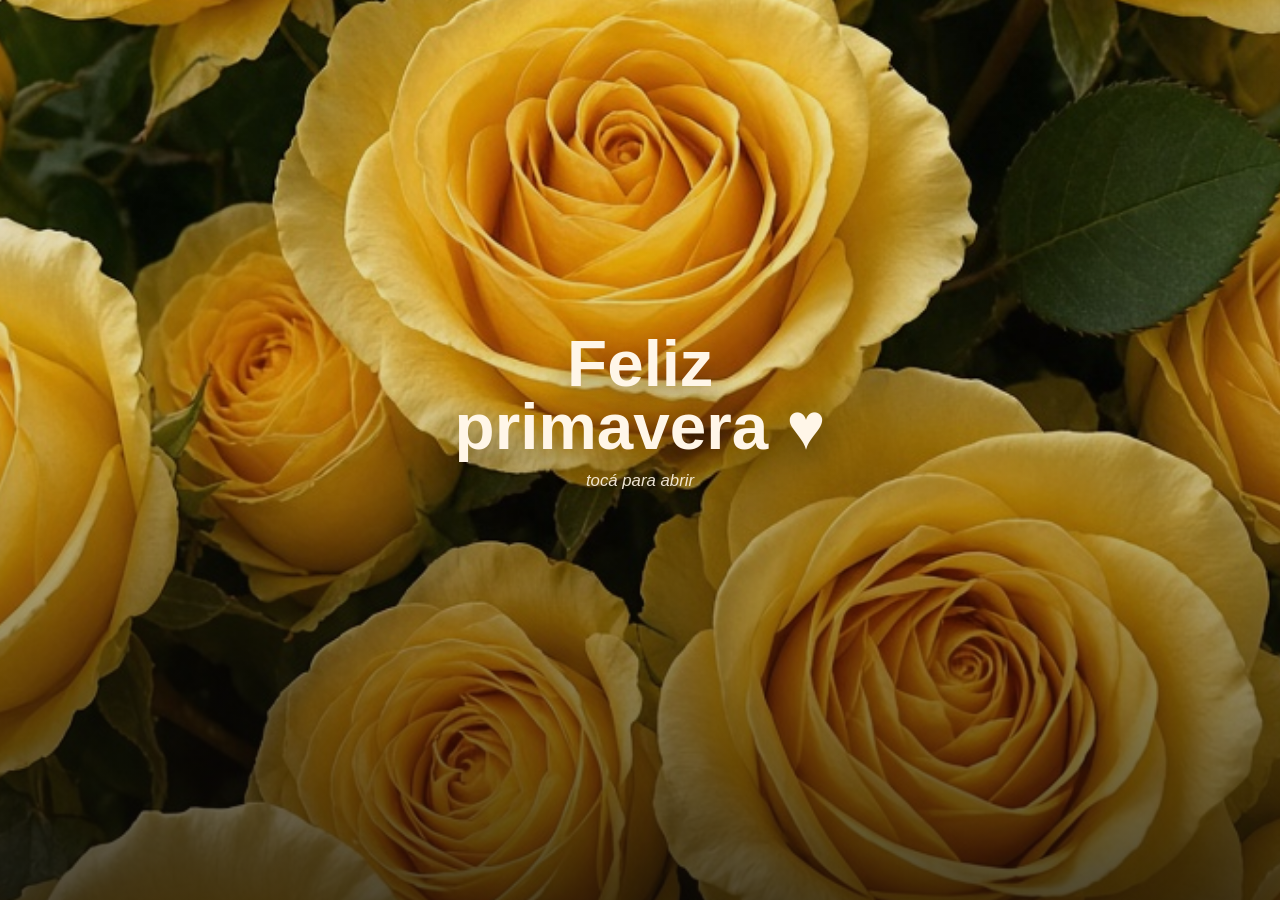
<file: index.html>
<!doctype html>
<html lang="es">
  <head>
    <meta charset="UTF-8" />
    <meta name="viewport" content="width=device-width, initial-scale=1.0" />
    <title>para vos</title>
    <link rel="preconnect" href="https://fonts.googleapis.com" />
    <link rel="preconnect" href="https://fonts.gstatic.com" crossorigin />
    <link
      href="https://fonts.googleapis.com/css2?family=Fraunces:ital,opsz,wght@0,9..144,400;0,9..144,600;0,9..144,700;1,9..144,400&display=swap"
      rel="stylesheet"
    />
    <link rel="stylesheet" href="style.css?v=3" />
  </head>
  <body>
    <img class="photo" src="img/phone-bouquet.png" alt="" />
    <div class="shade"></div>

    <main class="app" id="app">
      <button class="cover" id="openBtn" type="button">
        <span id="coverDate"></span>
        <span class="cover-title" id="coverTitle"></span>
        <span class="cover-hint" id="coverHint"></span>
      </button>

      <article class="sheet" id="letter" hidden>
        <p class="sheet-date" id="letterDate"></p>
        <h1 class="sheet-title" id="letterTitle"></h1>
        <div class="sheet-body" id="letterBody"></div>
        <p class="sheet-signoff" id="letterSignOff"></p>
        <p class="sheet-signature" id="letterSignature"></p>
      </article>
    </main>

    <script src="config.js"></script>
    <script src="app.js"></script>
  </body>
</html>
</file>
<file: style.css>
:root {
  --ink: #2c2418;
  --muted: #6e5d42;
  --paper: #fff8ee;
  --cream: #fff6e8;
  --ease: cubic-bezier(0.22, 1, 0.36, 1);
}

* {
  box-sizing: border-box;
}

html,
body {
  margin: 0;
  min-height: 100dvh;
  background: #1a120a;
}

body {
  font-family: "Fraunces", serif;
  font-optical-sizing: auto;
  color: var(--cream);
  overflow: hidden;
}

.photo {
  position: fixed;
  inset: 0;
  width: 100%;
  height: 100%;
  object-fit: cover;
  object-position: center;
  z-index: 0;
  transform: scale(1.06);
  animation: drift 18s ease-in-out infinite alternate;
}

.shade {
  position: fixed;
  inset: 0;
  z-index: 1;
  pointer-events: none;
  background: linear-gradient(
    180deg,
    rgba(20, 12, 6, 0.08) 0%,
    rgba(20, 12, 6, 0.12) 42%,
    rgba(12, 8, 4, 0.72) 100%
  );
  transition: background 0.7s var(--ease);
}

body.is-open .photo {
  transform: scale(1.12);
  transition: transform 0.9s var(--ease);
  animation-play-state: paused;
}

body.is-open .shade {
  background: linear-gradient(
    180deg,
    rgba(20, 12, 6, 0.2) 0%,
    rgba(20, 12, 6, 0.28) 28%,
    rgba(12, 8, 4, 0.55) 100%
  );
}

.app {
  position: relative;
  z-index: 2;
  min-height: 100dvh;
  display: grid;
  align-content: end;
  justify-items: center;
  padding: 0 22px calc(28px + env(safe-area-inset-bottom));
}

body.is-open {
  overflow: auto;
}

body.is-open .app {
  align-content: center;
  padding: 24px 22px calc(24px + env(safe-area-inset-bottom));
}

.cover {
  width: 100%;
  max-width: 420px;
  justify-self: center;
  appearance: none;
  border: 0;
  background: transparent;
  color: inherit;
  text-align: center;
  cursor: pointer;
  padding: 0 0 12px;
  touch-action: manipulation;
}

.cover:focus-visible {
  outline: 2px solid rgba(255, 246, 232, 0.85);
  outline-offset: 8px;
}

.cover span {
  display: block;
}

.cover-title {
  margin: 8px 0 12px;
  font-size: clamp(2.6rem, 11vw, 4.1rem);
  font-weight: 700;
  line-height: 0.96;
  text-shadow: 0 12px 32px rgba(0, 0, 0, 0.4);
}

.cover-hint {
  font-style: italic;
  font-size: 1.05rem;
  color: rgba(255, 246, 232, 0.9);
}

.cover.is-away {
  opacity: 0;
  transform: translateY(16px);
  pointer-events: none;
  position: absolute;
  width: 0;
  height: 0;
  overflow: hidden;
  padding: 0;
  transition:
    opacity 0.4s var(--ease),
    transform 0.4s var(--ease);
}

.sheet {
  width: min(440px, 100%);
  justify-self: center;
  background: var(--paper);
  color: var(--ink);
  padding: 28px 24px 26px;
  border-radius: 28px;
  text-align: center;
  box-shadow: 0 18px 50px rgba(0, 0, 0, 0.28);
  transform: translateY(24px);
  opacity: 0;
}

.sheet.is-shown {
  opacity: 1;
  transform: translateY(0);
  transition:
    opacity 0.55s var(--ease),
    transform 0.55s var(--ease);
}

.sheet-date {
  margin: 0;
  color: var(--muted);
  font-style: italic;
}

.sheet-date[hidden],
.cover span[hidden] {
  display: none;
}

.sheet-title {
  margin: 8px 0 16px;
  font-size: clamp(2.2rem, 9vw, 3rem);
  line-height: 0.95;
}

.sheet-body p {
  margin: 0 0 12px;
  font-size: 1.14rem;
  line-height: 1.55;
}

.sheet-signoff {
  margin: 16px 0 0;
  font-style: italic;
  color: var(--muted);
}

.sheet-signature {
  margin: 2px 0 0;
  font-size: 1.45rem;
  font-weight: 600;
}

@keyframes drift {
  from {
    transform: scale(1.06) translate3d(0, 0, 0);
  }
  to {
    transform: scale(1.14) translate3d(-1.2%, 1%, 0);
  }
}

@media (min-width: 720px) {
  .app {
    align-content: center;
    padding-bottom: 8vh;
  }

  body.is-open .app {
    padding-bottom: 8vh;
  }
}

@media (prefers-reduced-motion: reduce) {
  .photo,
  .cover,
  .sheet {
    animation: none;
    transition: none;
  }

  .photo {
    transform: none;
  }
}
</file>
